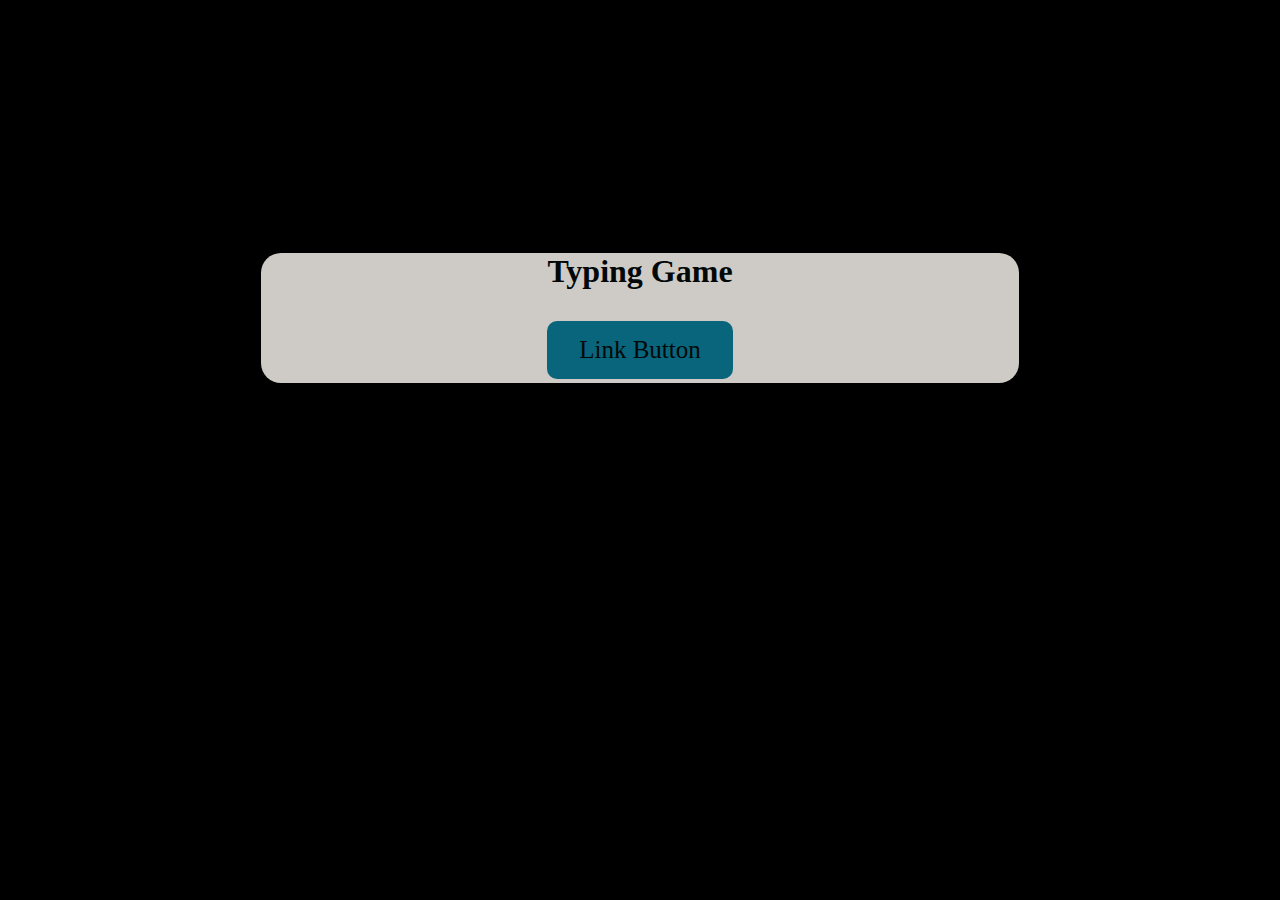
<file: index.html>
<!DOCTYPE html>
<html lang="en">
<head>
    <meta charset="UTF-8">
    <meta http-equiv="X-UA-Compatible" content="IE=edge">
    <meta name="viewport" content="width=device-width, initial-scale=1.0">
    <link rel="stylesheet" href="task.css">
    <title>SPEED</title>
</head>
<body>
  <div class="div1">
    <h1 class="h">Typing Game</h1>
    <a href="test1.html" class="button">Link Button</a>
  </div>
</body>
</html>
</file>
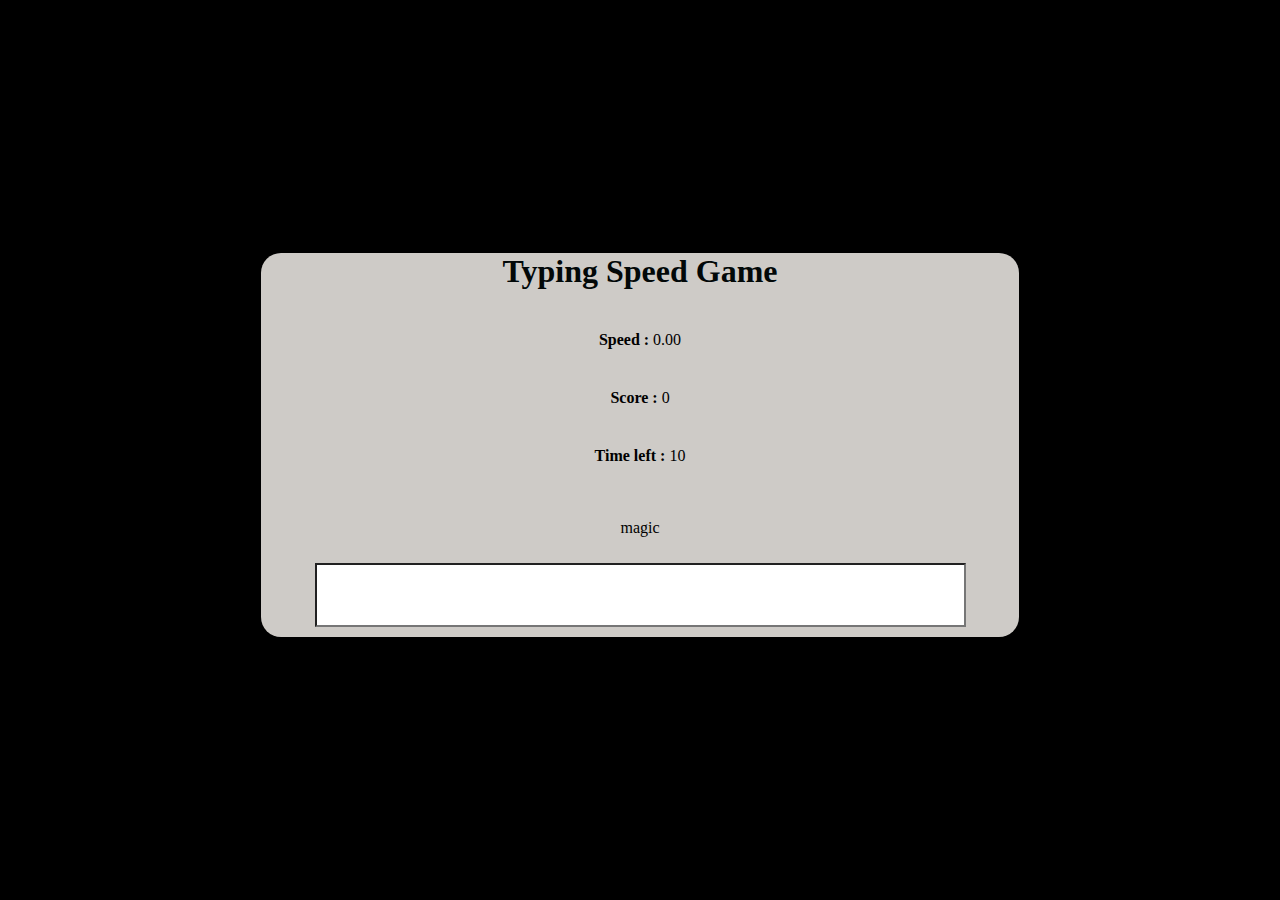
<file: test1.html>
<!DOCTYPE html>
<html lang="en">

<head>
    <meta charset="UTF-8">
    <meta http-equiv="X-UA-Compatible" content="IE=edge">
    <meta name="viewport" content="width=device-width, initial-scale=1.0">
    <title>Document</title>
    <link rel="stylesheet" href="./task.css">
</head>

<body>
    <div class="div2">
        <h1 class="h">Typing Speed Game</h1>
        <div class="box">
            <div class="style">
                <span><strong>Speed :</strong></span>
                <span id="speed">
                    <!-- speed -->
                    0.00
                </span>
    </div>
    <div class="style">
        <span><strong>Score :</strong></span>
        <span id="score">
            <!-- score -->
            0
        </span>

    </div>
    <div class="style">
        <span><strong>Time left :</strong></span>
        <span id="counter">
            10
            <!-- counts -->
        </span>

    </div>
</div>

        <br>
        <p id="current-word">
            <!-- words -->
            Mohamed
        </p>


        <input type="text" id="word-input">

    </div>
    
   
</body>
<script src="./task.js"></script>
</html>
</file>
<file: task.css>
*{
  box-sizing: border-box;
}

.button {
  background-color: #09657c;
  border: none;
  color: white;
  padding: 15px 32px;
  text-align: center;
  text-decoration: none;
  display: inline-block;
  font-size: 16px;
  margin: 4px 2px;
  cursor: pointer;
  font-size: 25px;
  border-radius: 10px;
}
.button:hover {
    background-color: rgb(104, 170, 173);
  }
.h,
.button {
    margin-top: 10px;
  color: rgb(2, 8, 8);
  text-align: center;
}

.div1 ,.div2 {
  text-align: center;
  margin-top: 20%;
  background-color: rgb(206, 203, 199);

  border: 1000px;
  margin-left: 20%;
  margin-right: 20%;
  border-radius: 20px;
}
#word-input{
    margin-top: 10px;
    font-size: 50px;
    margin-bottom: 10px;
    background-size: 100px;
}
.box {
  display: flex;
  flex-direction: column;
}
.style{
  margin: 20px;
}

body{
    background-color: black;


}
</file>
